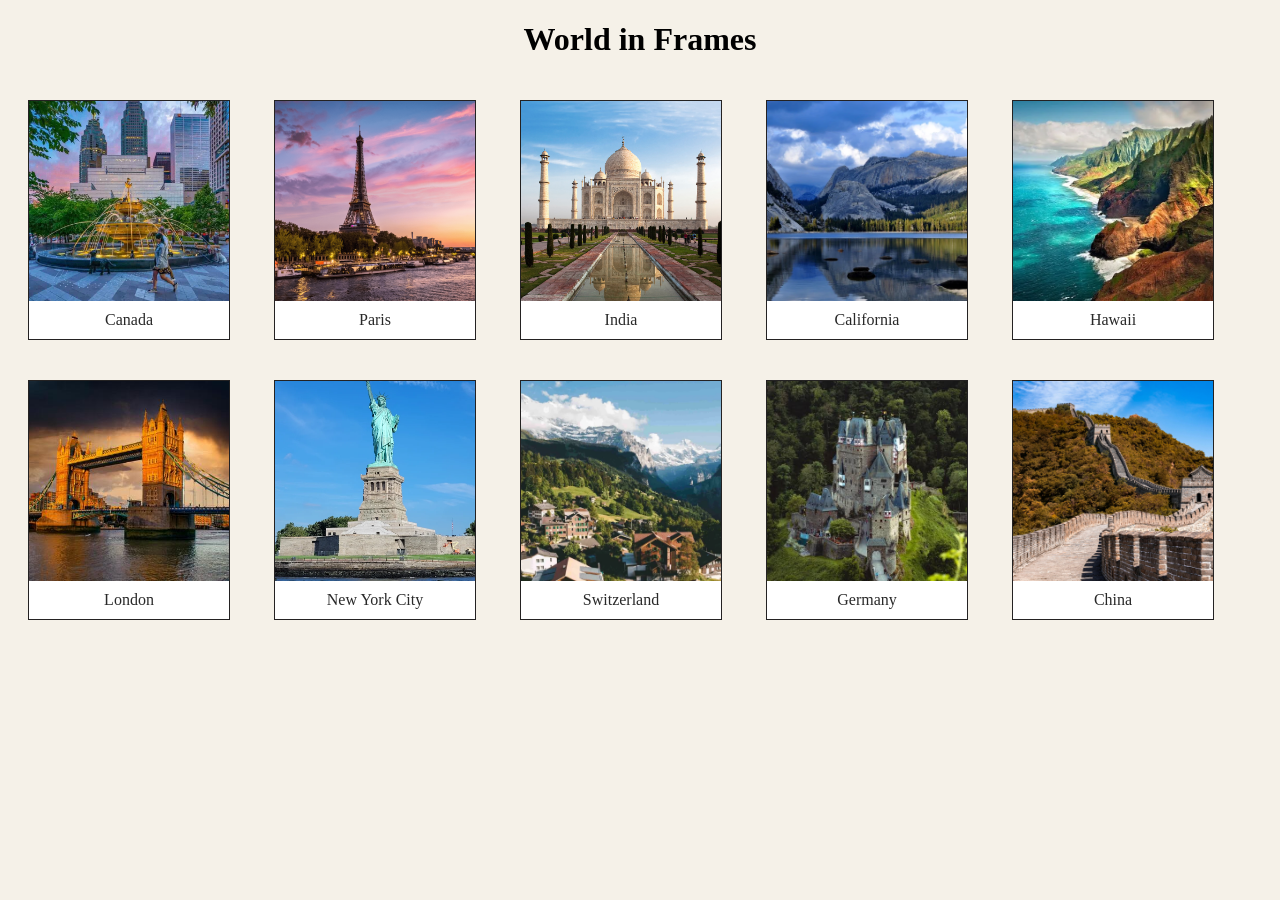
<file: index.html>
<!DOCTYPE html>
<html>
    <head>
        <title>Gallery</title>
        <link rel="stylesheet" href="style.css">
    </head>
    <body>
        <h1>World in Frames</h1>
        <div class="b1">
            <a href="images/can.webp" target="_blank">
                <img src="images/can.webp" alt="Canada">
            </a>
            <div class="description">Canada</div>
        </div>
        <div class="b1">
            <a href="images/par.png" target="_blank">
                <img src="images/par.png" alt="Paris">
            </a>
            <div class="description">Paris</div>
        </div>
        <div class="b1">
            <a href="images/ind.jpg" target="_blank">
                <img src="images/ind.jpg" alt="India">
            </a>
            <div class="description">India</div>
        </div>
        <div class="b1">
            <a href="images/cal.webp" target="_blank">
                <img src="images/cal.webp" alt="California">
            </a>
            <div class="description">California</div>
        </div>
        <div class="b1">
            <a href="images/hawaii.webp" target="_blank">
                <img src="images/hawaii.webp" alt="hawaii">
            </a>
            <div class="description">Hawaii</div>
        </div>
        <div class="b1">
            <a href="images/london.jpg" target="_blank">
                <img src="images/london.jpg" alt="london">
            </a>
            <div class="description">London</div>
        </div>
        <div class="b1">
            <a href="images/nyc.webp" target="_blank">
                <img src="images/nyc.webp" alt="nyc">
            </a>
            <div class="description">New York City</div>
        </div>
        <div class="b1">
            <a href="images/swis.webp" target="_blank">
                <img src="images/swis.webp" alt="switzerland">
            </a>
            <div class="description">Switzerland</div>
        </div>
        <div class="b1">
            <a href="images/ger.jpg" target="_blank">
                <img src="images/ger.jpg" alt="germany">
            </a>
            <div class="description">Germany</div>
        </div>
        <div class="b1">
            <a href="images/china.jpeg" target="_blank">
                <img src="images/china.jpeg" alt="china">
            </a>
            <div class="description">China</div>
        </div>
    </body>
</html>
</file>
<file: style.css>
body{
    background-color: #F5F1E8;
}
h1{
    text-align: center;
    font-family: Georgia, serif;
}
.b1{
    display: inline-block;
    border:1.4px solid rgb(36, 34, 34);
    margin:20px;
    line-height: 0;
}
.description{
    text-align: center;
    padding:10px;
    background-color: white;
    color:#292929;
    line-height: normal;
    font-family:Georgia, serif ;

}
.b1:hover{
    border-color: rgb(150, 148, 148);
    box-shadow: 10px 10px 10px rgb(150, 148, 148);
    transition: 0.3s;
}
.b1 img{
    width:200px;
    height: 200px;
    object-fit:cover;
}
</file>
<file: gal.css>
body{
    background-color: #F5F1E8;
}
h1{
    text-align: center;
    font-family: Georgia, serif;
}
.b1{
    display: inline-block;
    border:1.4px solid rgb(36, 34, 34);
    margin:20px;
    line-height: 0;
}
.description{
    text-align: center;
    padding:10px;
    background-color: white;
    color:#292929;
    line-height: normal;
    font-family:Georgia, serif ;

}
.b1:hover{
    border-color: rgb(150, 148, 148);
    box-shadow: 10px 10px 10px rgb(150, 148, 148);
    transition: 0.3s;
}
.b1 img{
    width:200px;
    height: 200px;
    object-fit:cover;
}
</file>
